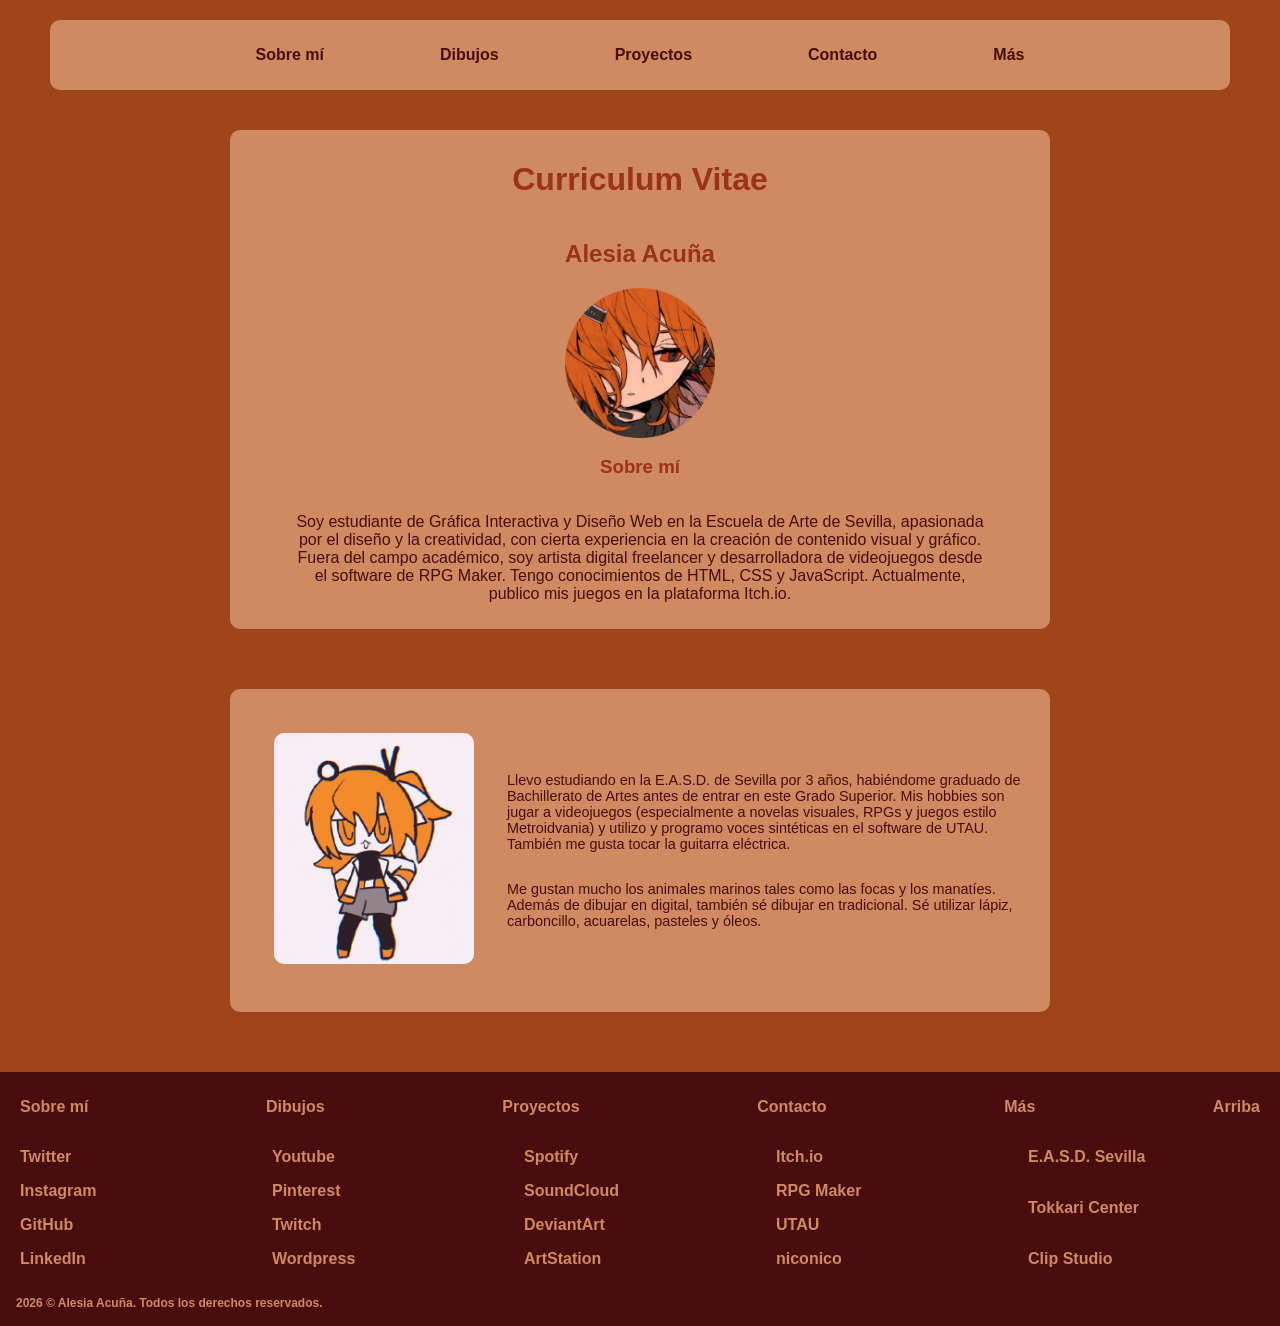
<file: css-cv/index.html>
<!DOCTYPE html>
<html lang="es">

<head>
    <meta charset="UTF-8">
    <meta name="viewport" content="width=device-width, initial-scale=1.0">
    <link rel="stylesheet" href="style.css">
    <title>CV</title>
</head>

<body>
    <header>
        <nav>
            <ul>
                <li><a href="index.html">Sobre mí</a></li>
                <li><a href="dibujos.html">Dibujos</a></li>
                <li><a href="proyectos.html">Proyectos</a></li>
                <li><a href="contacto.html">Contacto</a></li>
                <li><a href="mas.html">Más</a></li>
            </ul>
        </nav>
    </header>
    <div>
        <h1 class="titulo" id="arriba">
            Curriculum Vitae
        </h1>
        <h2 class="titulo">
            Alesia Acuña
        </h2>
        <img src="img/adachi.png" alt="cr: azuki en pinterest" id="adachi">
        <h3 class="titulo">
            Sobre mí
        </h3>
        <p class="yo">
            Soy estudiante de Gráfica Interactiva y Diseño Web en la Escuela de Arte de Sevilla, apasionada por el
            diseño y la creatividad, con cierta experiencia en la creación de contenido visual y gráfico. Fuera del
            campo académico, soy artista digital freelancer y desarrolladora de videojuegos desde el software de RPG
            Maker. Tengo conocimientos de HTML, CSS y JavaScript. Actualmente, publico mis juegos en la plataforma
            Itch.io.
        </p>
    </div>
    <div class="fila">
        <br>
        <a href="https://youtu.be/2Pgfr75lgro?si=HrI5DyEESKzmmOar" id="adachia">
            <img src="img/adachirei.gif" alt="My bread was burnt to a crisp" id="adachigif">
        </a>
        <div class="columna">
            <p class="personal">Llevo estudiando en la E.A.S.D. de Sevilla por 3 años, habiéndome graduado de Bachillerato
                de
                Artes antes de entrar en este Grado Superior. Mis hobbies son jugar a videojuegos (especialmente a
                novelas
                visuales, RPGs y juegos estilo Metroidvania) y utilizo y programo voces sintéticas en el software de
                UTAU.
                También me gusta tocar la guitarra eléctrica.</p>
                <p class="personal">
                    Me gustan mucho los animales marinos tales como las focas y los manatíes. Además de dibujar en digital, también sé dibujar en tradicional. Sé utilizar lápiz, carboncillo, acuarelas, pasteles y óleos.
                </p>
        </div>
    </div>
    <footer>
        <nav>
            <ul>
                <li><a href="index.html" class="footer">Sobre mí</a></li>
                <li><a href="dibujos.html" class="footer">Dibujos</a></li>
                <li><a href="proyectos.html" class="footer">Proyectos</a></li>
                <li><a href="contacto.html" class="footer">Contacto</a></li>
                <li><a href="mas.html" class="footer">Más</a></li>
                <li><a href="#arriba" class="footer">Arriba</a></li>
            </ul>
        </nav>
        <nav class="bottomfooter">
            <ul class="socials">
                <li><a href="https://twitter.com" class="footer">Twitter</a></li>
                <li><a href="https://instagram.com" class="footer">Instagram</a></li>
                <li><a href="https://github.com" class="footer">GitHub</a></li>
                <li><a href="https://linkedin.com" class="footer">LinkedIn</a></li>
            </ul>
            <ul class="socials">
                <li><a href="https://youtube.com" class="footer">Youtube</a></li>
                <li><a href="https://pinterest.com" class="footer">Pinterest</a></li>
                <li><a href="https://twitch.tv" class="footer">Twitch</a></li>
                <li><a href="https://wordpress.com" class="footer">Wordpress</a></li>
            </ul>
            <ul class="socials">
                <li><a href="https://spotify.com" class="footer">Spotify</a></li>
                <li><a href="https://soundcloud.com" class="footer">SoundCloud</a></li>
                <li><a href="https://deviantart.com" class="footer">DeviantArt</a></li>
                <li><a href="https://artstation.com" class="footer">ArtStation</a></li>
            </ul>
            <ul class="socials">
                <li><a href="https://itch.io" class="footer">Itch.io</a></li>
                <li><a href="https://rpgmaker.net" class="footer">RPG Maker</a></li>
                <li><a href="https://utau2008.xrea.jp" class="footer">UTAU</a></li>
                <li><a href="https://www.nicovideo.jp/" class="footer">niconico</a></li>
            </ul>
            <ul class="socials">
                <li><a href="https://easdsevilla.es/" class="footer">E.A.S.D. Sevilla</a></li>
                <li><a href="https://www.visit-hokkaido.jp/en/spot/detail_10069.html" class="footer">Tokkari Center</a>
                </li>
                <li><a href="https://www.clipstudio.net/es/" class="footer">Clip Studio</a></li>
            </ul>
        </nav>
        <p class="footertext">
            2026 © Alesia Acuña. Todos los derechos reservados.
        </p>
    </footer>
</body>

<!-- seguramente vaya a utilizar este proyecto, por lo menos de referencia, para hacerme yo misma mi currículum en algún momento, por lo que me esforcé bastante en hacer esta tarea bien. quería añadirle más cositas como un cursor personalizado pero me dio cosita de que fuera demasiado complejo para lo que estamos dando, lo siento profe si me pasé mucho :( -->

<!-- pedí ayuda a algunos amigos para hacer cositas complejas como la interacción de la imagen y para referencias de cómo hacer el footer busqué en internet cómo hacerlo (simplemente me dio curiosidad a ver cómo se vería tener el footer lleno de redes sociales, claro que no tengo tantas...) -->
</html>
</file>
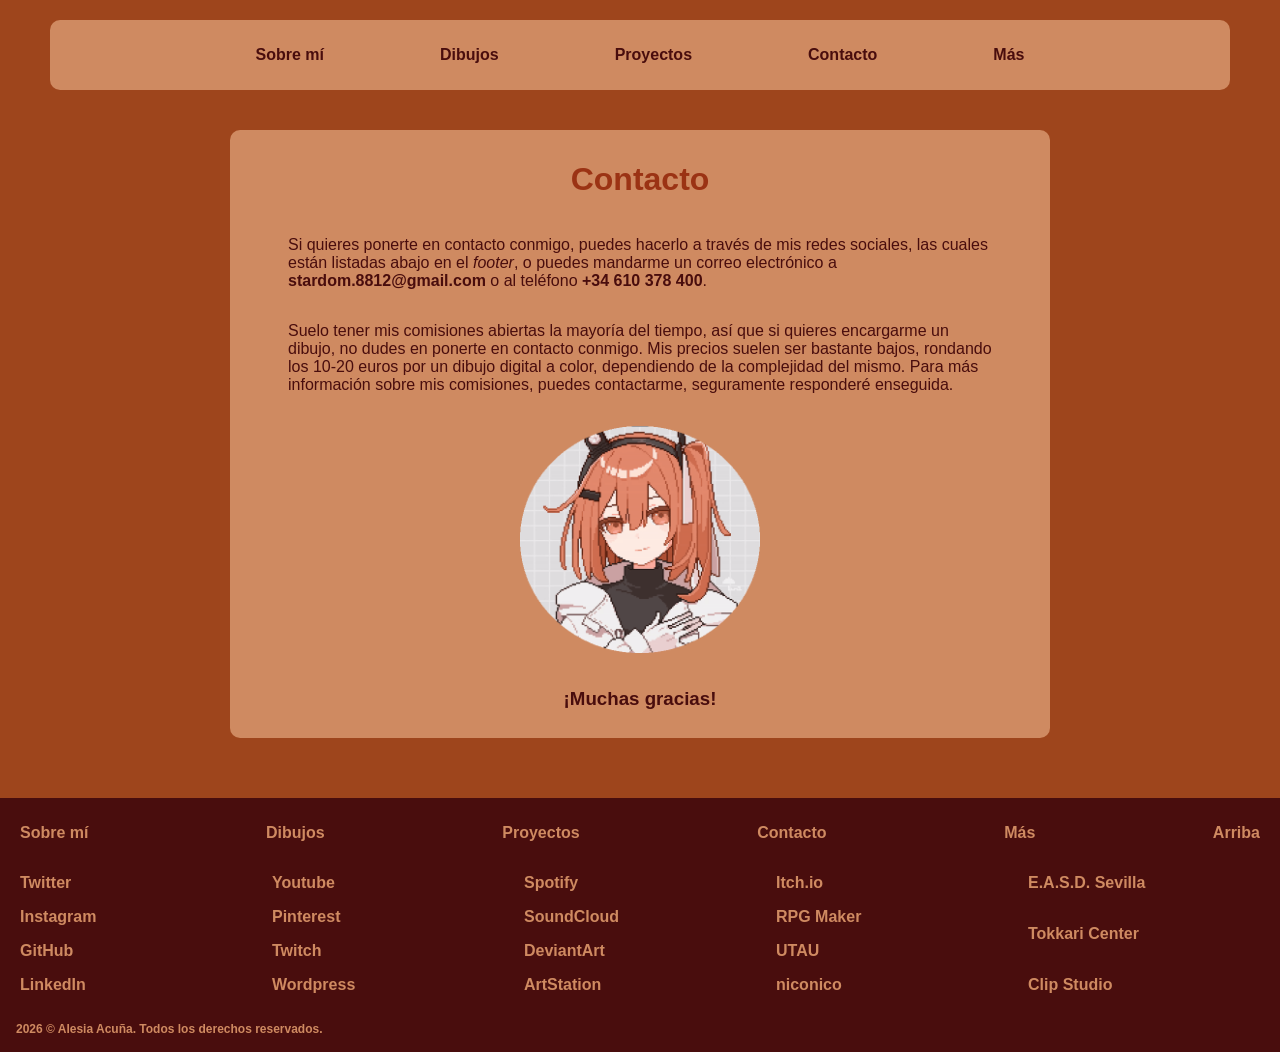
<file: css-cv/contacto.html>
<!DOCTYPE html>
<html lang="es">

<head>
    <meta charset="UTF-8">
    <meta name="viewport" content="width=device-width, initial-scale=1.0">
    <link rel="stylesheet" href="style.css">
    <title>CV</title>
</head>

<body>
    <header>
        <nav>
            <ul>
                <li><a href="index.html">Sobre mí</a></li>
                <li><a href="dibujos.html">Dibujos</a></li>
                <li><a href="proyectos.html">Proyectos</a></li>
                <li><a href="contacto.html">Contacto</a></li>
                <li><a href="mas.html">Más</a></li>
            </ul>
        </nav>
    </header>
    <div>
        <h1 class="titulo" id="arriba">Contacto</h1>
        <p class="texto">Si quieres ponerte en contacto conmigo, puedes hacerlo a través de mis redes sociales, las cuales están listadas abajo en el <i>footer</i>, o puedes mandarme un correo electrónico a <a href="mailto:stardom.8812@gmail.com" class="p">stardom.8812@gmail.com</a> o al teléfono <a href="tel:+34610378400" class="p">+34 610 378 400</a>.</p>
        <p class="texto">
            Suelo tener mis comisiones abiertas la mayoría del tiempo, así que si quieres encargarme un dibujo, no dudes en ponerte en contacto conmigo. Mis precios suelen ser bastante bajos, rondando los 10-20 euros por un dibujo digital a color, dependiendo de la complejidad del mismo. Para más información sobre mis comisiones, puedes contactarme, seguramente responderé enseguida.
        </p>
        <img src="img/adachipixel.gif" alt="Adachi Pixel" id="adachipixel">
        <h3>
            ¡Muchas gracias!
        </h3>
    </div>
    <footer>
        <nav>
            <ul>
                <li><a href="index.html" class="footer">Sobre mí</a></li>
                <li><a href="dibujos.html" class="footer">Dibujos</a></li>
                <li><a href="proyectos.html" class="footer">Proyectos</a></li>
                <li><a href="contacto.html" class="footer">Contacto</a></li>
                <li><a href="mas.html" class="footer">Más</a></li>
                <li><a href="#arriba" class="footer">Arriba</a></li>
            </ul>
        </nav>
        <nav class="bottomfooter">
            <ul class="socials">
                <li><a href="https://twitter.com" class="footer">Twitter</a></li>
                <li><a href="https://instagram.com" class="footer">Instagram</a></li>
                <li><a href="https://github.com" class="footer">GitHub</a></li>
                <li><a href="https://linkedin.com" class="footer">LinkedIn</a></li>
            </ul>
            <ul class="socials">
                <li><a href="https://youtube.com" class="footer">Youtube</a></li>
                <li><a href="https://pinterest.com" class="footer">Pinterest</a></li>
                <li><a href="https://twitch.tv" class="footer">Twitch</a></li>
                <li><a href="https://wordpress.com" class="footer">Wordpress</a></li>
            </ul>
            <ul class="socials">
                <li><a href="https://spotify.com" class="footer">Spotify</a></li>
                <li><a href="https://soundcloud.com" class="footer">SoundCloud</a></li>
                <li><a href="https://deviantart.com" class="footer">DeviantArt</a></li>
                <li><a href="https://artstation.com" class="footer">ArtStation</a></li>
            </ul>
            <ul class="socials">
                <li><a href="https://itch.io" class="footer">Itch.io</a></li>
                <li><a href="https://rpgmaker.net" class="footer">RPG Maker</a></li>
                <li><a href="https://utau2008.xrea.jp" class="footer">UTAU</a></li>
                <li><a href="https://www.nicovideo.jp/" class="footer">niconico</a></li>
            </ul>
            <ul class="socials">
                <li><a href="https://easdsevilla.es/" class="footer">E.A.S.D. Sevilla</a></li>
                <li><a href="https://www.visit-hokkaido.jp/en/spot/detail_10069.html" class="footer">Tokkari Center</a>
                </li>
                <li><a href="https://www.clipstudio.net/es/" class="footer">Clip Studio</a></li>
            </ul>
        </nav>
        <p class="footertext">
            2026 © Alesia Acuña. Todos los derechos reservados.
        </p>
    </footer>
</body>
</file>
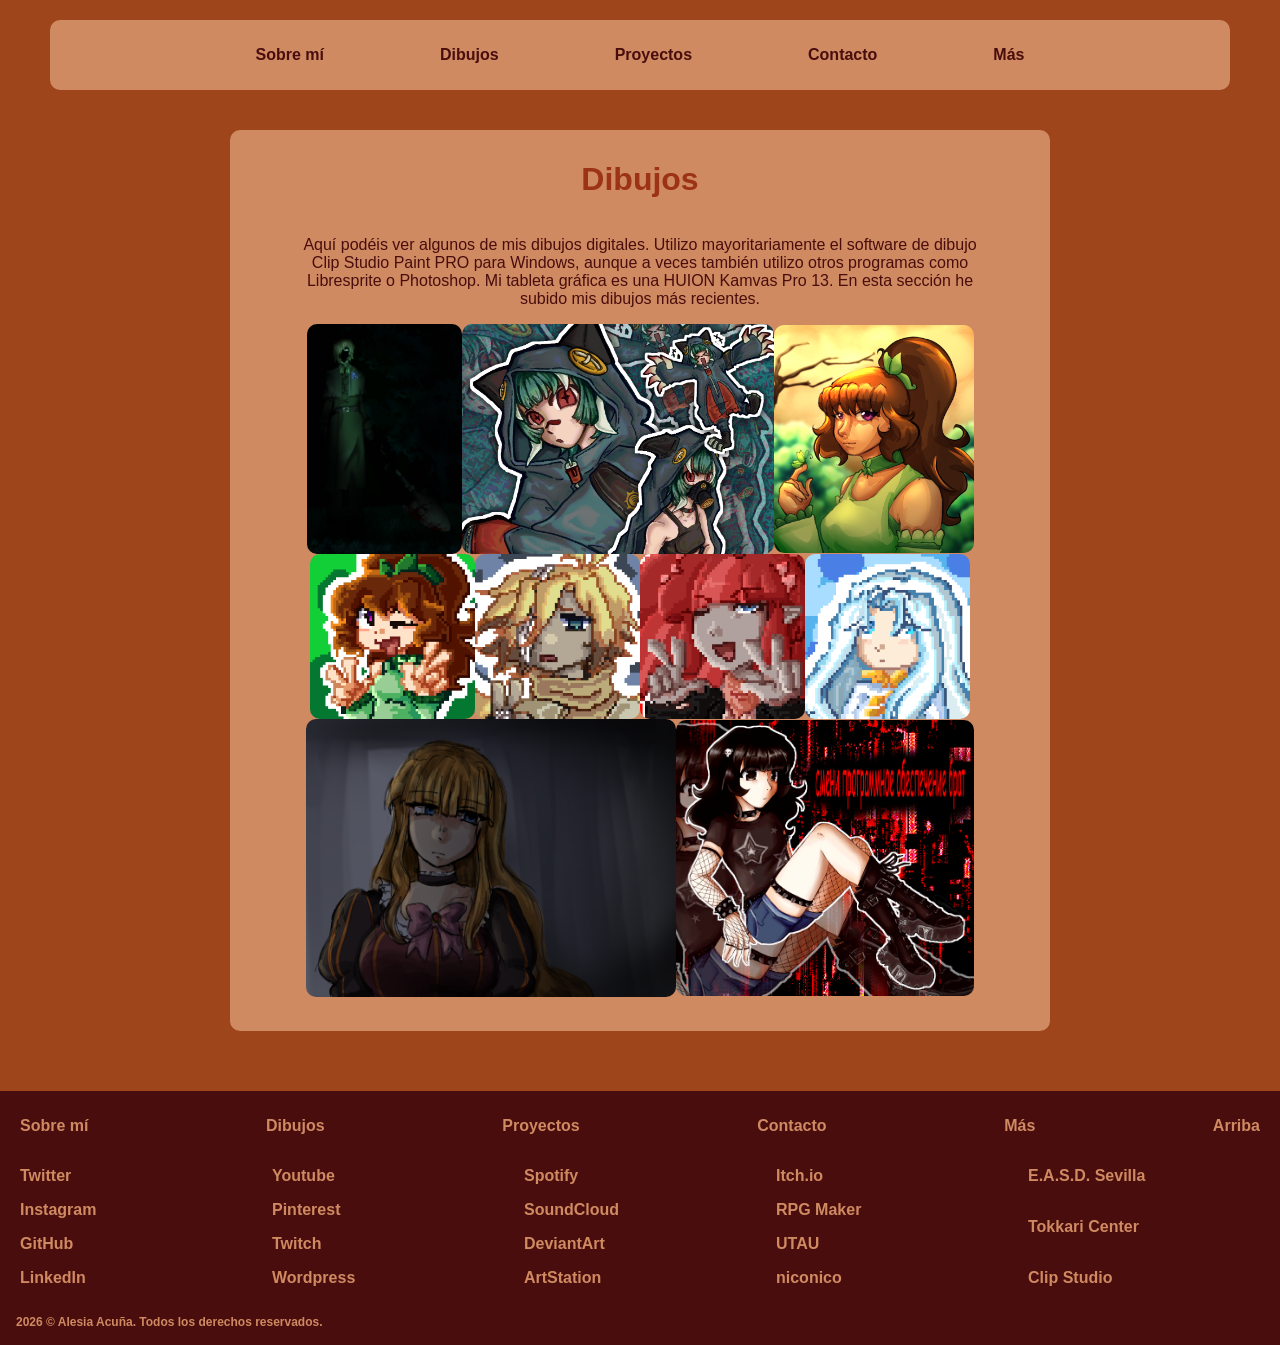
<file: css-cv/dibujos.html>
<!DOCTYPE html>
<html lang="es">

<head>
    <meta charset="UTF-8">
    <meta name="viewport" content="width=device-width, initial-scale=1.0">
    <link rel="stylesheet" href="style.css">
    <title>CV</title>
</head>

<body>
    <header>
        <nav>
            <ul>
                <li><a href="index.html">Sobre mí</a></li>
                <li><a href="dibujos.html">Dibujos</a></li>
                <li><a href="proyectos.html">Proyectos</a></li>
                <li><a href="contacto.html">Contacto</a></li>
                <li><a href="mas.html">Más</a></li>
            </ul>
        </nav>
    </header>
    <div>
        <h1 class="titulo" id="arriba">
            Dibujos
        </h1>
        <p class="dibujos">
            Aquí podéis ver algunos de mis dibujos digitales. Utilizo mayoritariamente el software de dibujo Clip Studio Paint PRO para Windows, aunque a veces también utilizo otros programas como Libresprite o Photoshop. Mi tableta gráfica es una HUION Kamvas Pro 13. En esta sección he subido mis dibujos más recientes.
        </p>
        <nav class="dibujo">
            <img src="img/andrew.png" alt="Andrew Kreiss" id="andrew">
            <img src="img/guita.png" alt="Guita Hebby Fantasia" id="guita">
            <img src="img/nature.png" alt="Nova Blossom" id="nova">
            <img src="img/novapixel.png" alt="Nova Pixel" class="pixel">
            <img src="img/kirpixel.png" alt="Kir Pixel" class="pixel">
            <img src="img/aprelpixel.png" alt="Aprel Pixel" class="pixel">
            <img src="img/tsiuri.png" alt="Tsiuri" class="pixel">
            <img src="img/beatrice.png" alt="Beatrice" id="beatrice">
            <img src="img/taco.png" alt="Taccola" id="taco">
        </nav>
    </div>
    <footer>
        <nav>
            <ul>
                <li><a href="index.html" class="footer">Sobre mí</a></li>
                <li><a href="dibujos.html" class="footer">Dibujos</a></li>
                <li><a href="proyectos.html" class="footer">Proyectos</a></li>
                <li><a href="contacto.html" class="footer">Contacto</a></li>
                <li><a href="mas.html" class="footer">Más</a></li>
                <li><a href="#arriba" class="footer">Arriba</a></li>
            </ul>
        </nav>
        <nav class="bottomfooter">
            <ul class="socials">
                <li><a href="https://twitter.com" class="footer">Twitter</a></li>
                <li><a href="https://instagram.com" class="footer">Instagram</a></li>
                <li><a href="https://github.com" class="footer">GitHub</a></li>
                <li><a href="https://linkedin.com" class="footer">LinkedIn</a></li>
            </ul>
            <ul class="socials">
                <li><a href="https://youtube.com" class="footer">Youtube</a></li>
                <li><a href="https://pinterest.com" class="footer">Pinterest</a></li>
                <li><a href="https://twitch.tv" class="footer">Twitch</a></li>
                <li><a href="https://wordpress.com" class="footer">Wordpress</a></li>
            </ul>
            <ul class="socials">
                <li><a href="https://spotify.com" class="footer">Spotify</a></li>
                <li><a href="https://soundcloud.com" class="footer">SoundCloud</a></li>
                <li><a href="https://deviantart.com" class="footer">DeviantArt</a></li>
                <li><a href="https://artstation.com" class="footer">ArtStation</a></li>
            </ul>
            <ul class="socials">
                <li><a href="https://itch.io" class="footer">Itch.io</a></li>
                <li><a href="https://rpgmaker.net" class="footer">RPG Maker</a></li>
                <li><a href="https://utau2008.xrea.jp" class="footer">UTAU</a></li>
                <li><a href="https://www.nicovideo.jp/" class="footer">niconico</a></li>
            </ul>
            <ul class="socials">
                <li><a href="https://easdsevilla.es/" class="footer">E.A.S.D. Sevilla</a></li>
                <li><a href="https://www.visit-hokkaido.jp/en/spot/detail_10069.html" class="footer">Tokkari Center</a>
                </li>
                <li><a href="https://www.clipstudio.net/es/" class="footer">Clip Studio</a></li>
            </ul>
        </nav>
        <p class="footertext">
            2026 © Alesia Acuña. Todos los derechos reservados.
        </p>
    </footer>
</body>
</file>
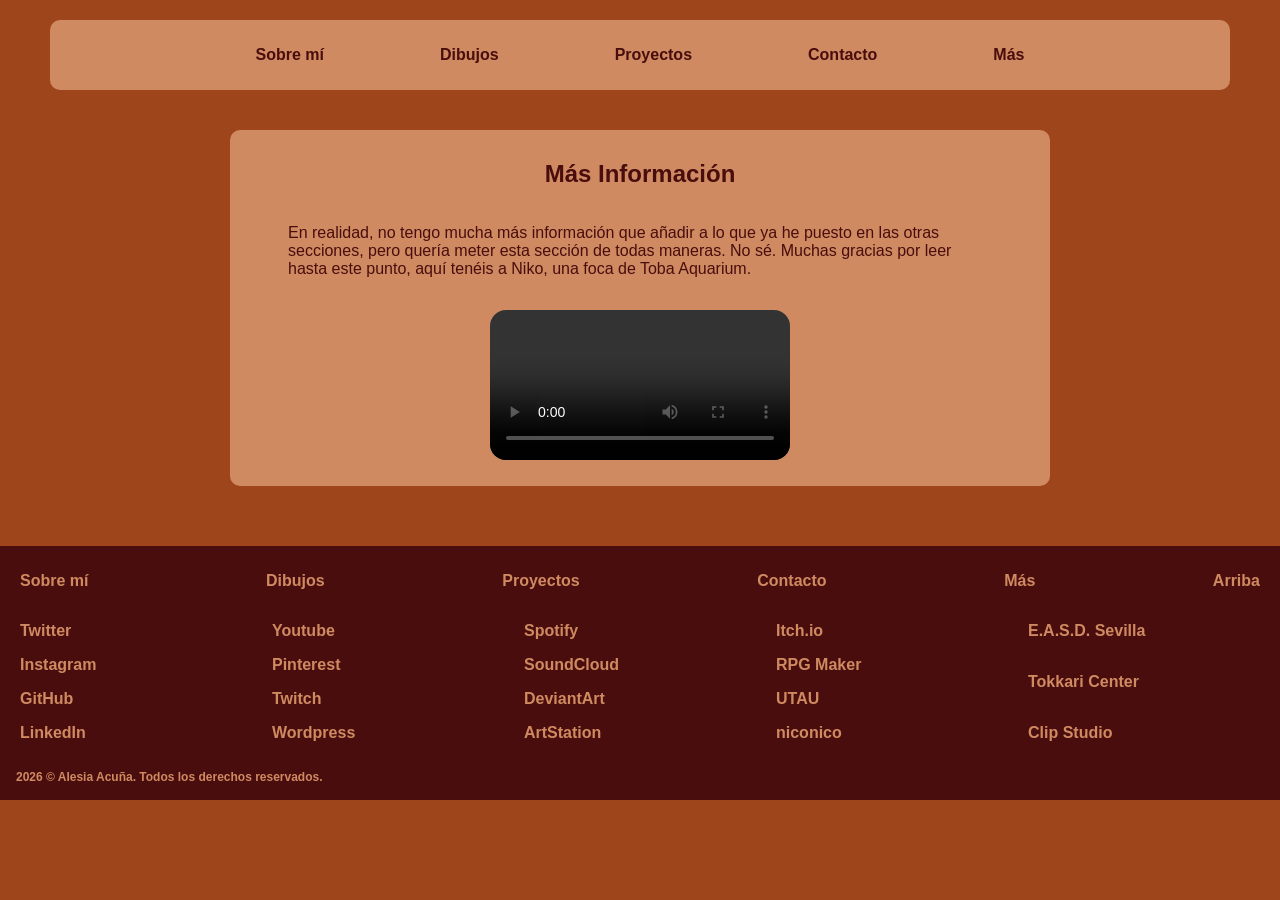
<file: css-cv/mas.html>
<!DOCTYPE html>
<html lang="es">

<head>
    <meta charset="UTF-8">
    <meta name="viewport" content="width=device-width, initial-scale=1.0">
    <link rel="stylesheet" href="style.css">
    <title>CV</title>
</head>

<body>
    <header>
        <nav>
            <ul>
                <li><a href="index.html">Sobre mí</a></li>
                <li><a href="dibujos.html">Dibujos</a></li>
                <li><a href="proyectos.html">Proyectos</a></li>
                <li><a href="contacto.html">Contacto</a></li>
                <li><a href="mas.html">Más</a></li>
            </ul>
        </nav>
    </header>
    <div>
        <h2 id="arriba">Más Información</h2>
        <p class="texto">
            En realidad, no tengo mucha más información que añadir a lo que ya he puesto en las otras secciones, pero quería meter esta sección de todas maneras. No sé. Muchas gracias por leer hasta este punto, aquí tenéis a Niko, una foca de Toba Aquarium. 
        </p>
        <video src="vid/niko.mp4" controls class="video"></video>
    </div>
    <footer>
        <nav>
            <ul>
                <li><a href="index.html" class="footer">Sobre mí</a></li>
                <li><a href="dibujos.html" class="footer">Dibujos</a></li>
                <li><a href="proyectos.html" class="footer">Proyectos</a></li>
                <li><a href="contacto.html" class="footer">Contacto</a></li>
                <li><a href="mas.html" class="footer">Más</a></li>
                <li><a href="#arriba" class="footer">Arriba</a></li>
            </ul>
        </nav>
        <nav class="bottomfooter">
            <ul class="socials">
                <li><a href="https://twitter.com" class="footer">Twitter</a></li>
                <li><a href="https://instagram.com" class="footer">Instagram</a></li>
                <li><a href="https://github.com" class="footer">GitHub</a></li>
                <li><a href="https://linkedin.com" class="footer">LinkedIn</a></li>
            </ul>
            <ul class="socials">
                <li><a href="https://youtube.com" class="footer">Youtube</a></li>
                <li><a href="https://pinterest.com" class="footer">Pinterest</a></li>
                <li><a href="https://twitch.tv" class="footer">Twitch</a></li>
                <li><a href="https://wordpress.com" class="footer">Wordpress</a></li>
            </ul>
            <ul class="socials">
                <li><a href="https://spotify.com" class="footer">Spotify</a></li>
                <li><a href="https://soundcloud.com" class="footer">SoundCloud</a></li>
                <li><a href="https://deviantart.com" class="footer">DeviantArt</a></li>
                <li><a href="https://artstation.com" class="footer">ArtStation</a></li>
            </ul>
            <ul class="socials">
                <li><a href="https://itch.io" class="footer">Itch.io</a></li>
                <li><a href="https://rpgmaker.net" class="footer">RPG Maker</a></li>
                <li><a href="https://utau2008.xrea.jp" class="footer">UTAU</a></li>
                <li><a href="https://www.nicovideo.jp/" class="footer">niconico</a></li>
            </ul>
            <ul class="socials">
                <li><a href="https://easdsevilla.es/" class="footer">E.A.S.D. Sevilla</a></li>
                <li><a href="https://www.visit-hokkaido.jp/en/spot/detail_10069.html" class="footer">Tokkari Center</a>
                </li>
                <li><a href="https://www.clipstudio.net/es/" class="footer">Clip Studio</a></li>
            </ul>
        </nav>
        <p class="footertext">
            2026 © Alesia Acuña. Todos los derechos reservados.
        </p>
    </footer>
</body>
</file>
<file: css-cv/style.css>
:root {
    --primary-color: #9b3314;
    --secondary-color: #cf8a61;
    --text-color: #490d0d;
    --background-color: #9e451c;
}

body {
    margin: 0;
    background-color: var(--background-color);
    color: var(--text-color);
    font-family: 'Lucida Sans', 'Lucida Sans Regular', 'Lucida Grande', 'Lucida Sans Unicode', Geneva, Verdana, sans-serif;
}


div {
    display: flex;
    align-items: center;
    padding: 10px;
    background-color: var(--secondary-color);
    border-radius: 10px;
    margin: 40px auto 60px;
    width: min(95%, 800px);
    flex-direction: column;
}

#adachi {
    max-width: 150px;
}

.yo {
    text-align: center;
    margin-left: 50px;
    margin-right: 50px;
}

.titulo {
    color: var(--primary-color);
}

header {
    display: flex;
    padding: 10px;
    background-color: var(--secondary-color);
    border-radius: 10px;
    margin-top: 20px;
    margin-left: 50px;
    margin-right: 50px;
    justify-content: space-evenly;
}

ul {
    list-style-type: none;
    padding: 0;
    display: flex;
    width: 100%;
    justify-content: space-between;
    gap: 6rem;
    flex-wrap: wrap;
}

a {
    text-decoration: none;
    color: var(--text-color);
    font-weight: 700;
    padding: 10px;
    border-radius: 5px;
    transition: background-color 0.3s ease;
}

a:hover {
    background-color: var(--primary-color);
}


.dibujos {
    text-align: center;
    margin-left: 50px;
    margin-right: 50px;
}

#andrew {
    margin: 0;
    border-radius: 10px;
    max-width: 155px;
}

#guita {
    margin: 0;
    border-radius: 10px;
    max-width: 312px;
}

#nova {
    margin: 0;
    border-radius: 10px;
    max-width: 200px;
}

.proyectos {
    text-align: center;
    margin-left: 50px;
    margin-right: 50px;
}

.pixel {
    margin: 0;
    border-radius: 10px;
    max-width: 165px;
}

.dibujo {
    justify-content: center;
    align-items: center;
    flex-wrap: wrap;
    margin-left: 50px;
    margin-right: 50px;
}

#beatrice {
    margin: 0;
    border-radius: 10px;
    max-width: 370px;
    margin-bottom: 1.5em;
}

#taco {
    margin: 0;
    border-radius: 10px;
    max-width: 298px;
    margin-bottom: 1.5em;
}

footer {
    padding: 10px;
    background-color: var(--text-color);
    justify-content: space-between;
    margin: 0;
}

.footer {
    color: var(--secondary-color);
    font-weight: 700;
    padding: 10px;
    border-radius: 5px;
    transition: background-color 0.3s ease;
}

#socials {
    list-style-type: none;
    padding: 0;
    display: flex;
    flex-direction: column;
    gap: 1rem;
    align-items: flex-end;
}

#adachigif {
    margin: 5px;
    border-radius: 10px;
    max-width: 200px;
    align-self: flex-start;
    margin-left: 1em;
    margin-top: 1.5em;
    margin-bottom: 1.5em;
}

.personal {
    color: var(--text-color);
    font-size: 0.9em;
}

.fila {
    flex-direction: row;
    gap: 0.5em;
}

nav {
    display: flex;
}

.socials {
    flex-direction: column;
    gap: 1em;
}

.bottomfooter {
    justify-content: space-between;
}


#adachia:hover {
    background-color: var(--secondary-color);
        transform: rotate(3deg);
        transition: transform 0.5s ease;
    /* esto me lo enseñó paula, de la otra clase :) */
}

.footertext {
    color: var(--secondary-color);
    font-weight: bold;
    margin: 0.5em;
    margin-top: 1em;
    font-size: 0.75em;
}

.columna {
    flex-direction: column;
    margin: 0;
    margin-right: 0.5em;
}

.video {
    max-width: 35em;
    border-radius: 1em;
    margin: 1em;
}

.subtitle {
    display: flex;
    flex-direction: column;
    max-width: 500px;
    margin: 0;
    align-items: flex-start;
}

#game {
    margin-bottom: 1em;
}

.texto {
    margin-left: 3em;
    margin-right: 3em;
}

.p {
    margin: 0;
    padding: 0;
}

#adachipixel {
    max-width: 15em;
    margin: 1em;
}
</file>
